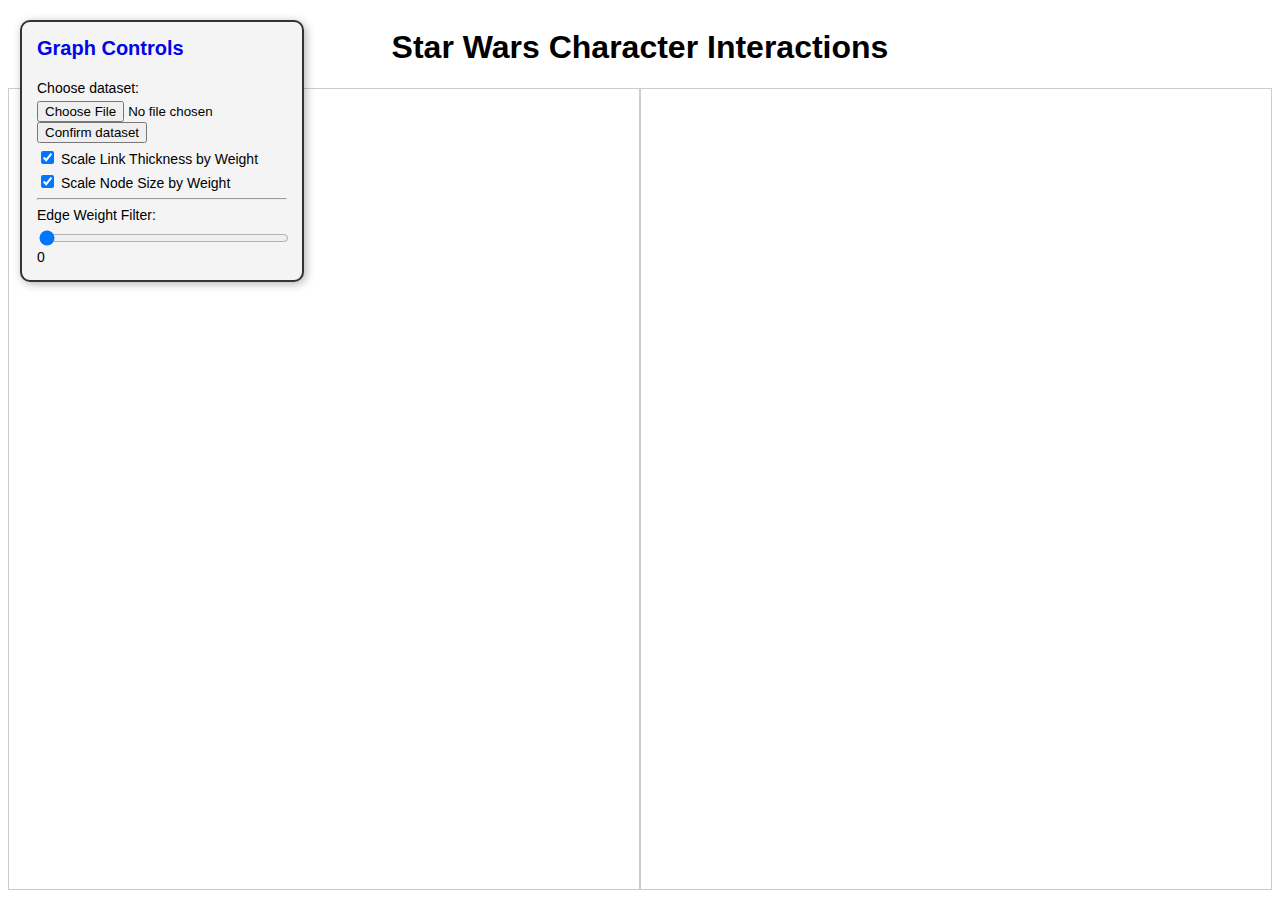
<file: Assignment 4/index.html>
<!DOCTYPE html>
<html lang="en">
<head>
    <meta charset="UTF-8">
    <meta name="viewport" content="width=device-width, initial-scale=1.0">
    <title>Star Wars Network Visualization</title>
    <script src="https://d3js.org/d3.v6.min.js"></script>
    <link rel="stylesheet" href="styles.css">
</head>
<body>
    <div class="container">
        <h1>Star Wars Character Interactions</h1>
        
        <div class="control-panel">
            <h3>Graph Controls</h3>
            
            <!-- Select dataset -->
            <label for="fileInput">Choose dataset:</label>
            <!-- Adds button that allows user to select json file -->
            <input type="file" id="fileInput" accept=".json"/>

            <button id="selectFile">Confirm dataset</button>

            <!-- Checkboxes for toggling size behavior -->
            <label>
                <input type="checkbox" id="toggleLinkWeight" checked> Scale Link Thickness by Weight
            </label>
            <label>
                <input type="checkbox" id="toggleNodeWeight" checked> Scale Node Size by Weight
            </label>
            
            <hr>
            
            <!-- Edge weight filter -->
            <label for="weightSlider">Edge Weight Filter:</label>
            <input type="range" id="weightSlider" min="0" max="70" step="1" value="0">
            <span id="weightValue">0</span>
        </div>
        

        <div class="graph-container">
            <svg id="graph1"></svg>
            <svg id="graph2"></svg>
        </div>
    </div>

    <script src="script.js"></script>
</body>
</html>
</file>
<file: Assignment 4/styles.css>
body {
    font-family: Arial, sans-serif;
    text-align: center;
}

/* Bassically all of the content of the page */
.container {
    display: flex;
    flex-direction: column;
    align-items: center;
}

/*  Control-panel     */
.control-panel {
    position: absolute;
    left: 20px; /* Positions it over SVG1 (interactable one) */
    top: 20px; /* Keeps it at the top  of svg1*/
    width: 250px;
    background-color: #f4f4f4;
    padding: 15px;
    border-radius: 10px;
    border: 2px solid #333; /* Dark border for over slider */
    box-shadow: 2px 2px 10px rgba(0, 0, 0, 0.3); /* Slight shadow */
    text-align: left;
    font-size: 14px;
}

.control-panel h3 {
    margin-top: 0;
    font-size: 20px;
    color: #0004e9;
}

.control-panel label {
    display: block; /*  Makes it a box */
    margin: 5px 0;
    font-size: 14px;
}

#weightSlider {
    width: 100%;
}


/* The container for both graphs (svg;s) */
.graph-container {
    display: flex;
    justify-content: space-around;
    width: 100%;
}

/* The two window of the node-link diagrams */
svg {
    width: 800px; /* Fix based on screen */
    height: 800px;
    border: 1px solid #ccc;
}

/* The popup when hovering over nodes */
.tooltip {
    position: absolute;
    text-align: left;
    background: rgb(136, 213, 255);
    padding: 5px;
    border-radius: 5px;
    display: none;
}

/* The popup when hovering over links */
.tooltipLink {
    position: absolute;
    text-align: left;
    -webkit-text-fill-color: rgb(0, 0, 0);
    background: rgb(246, 255, 119);
    padding: 5px;
    border-radius: 5px;
    display: none;
}


/*  Edges in network    */
line {
    stroke-opacity: 0.6;
}
</file>
